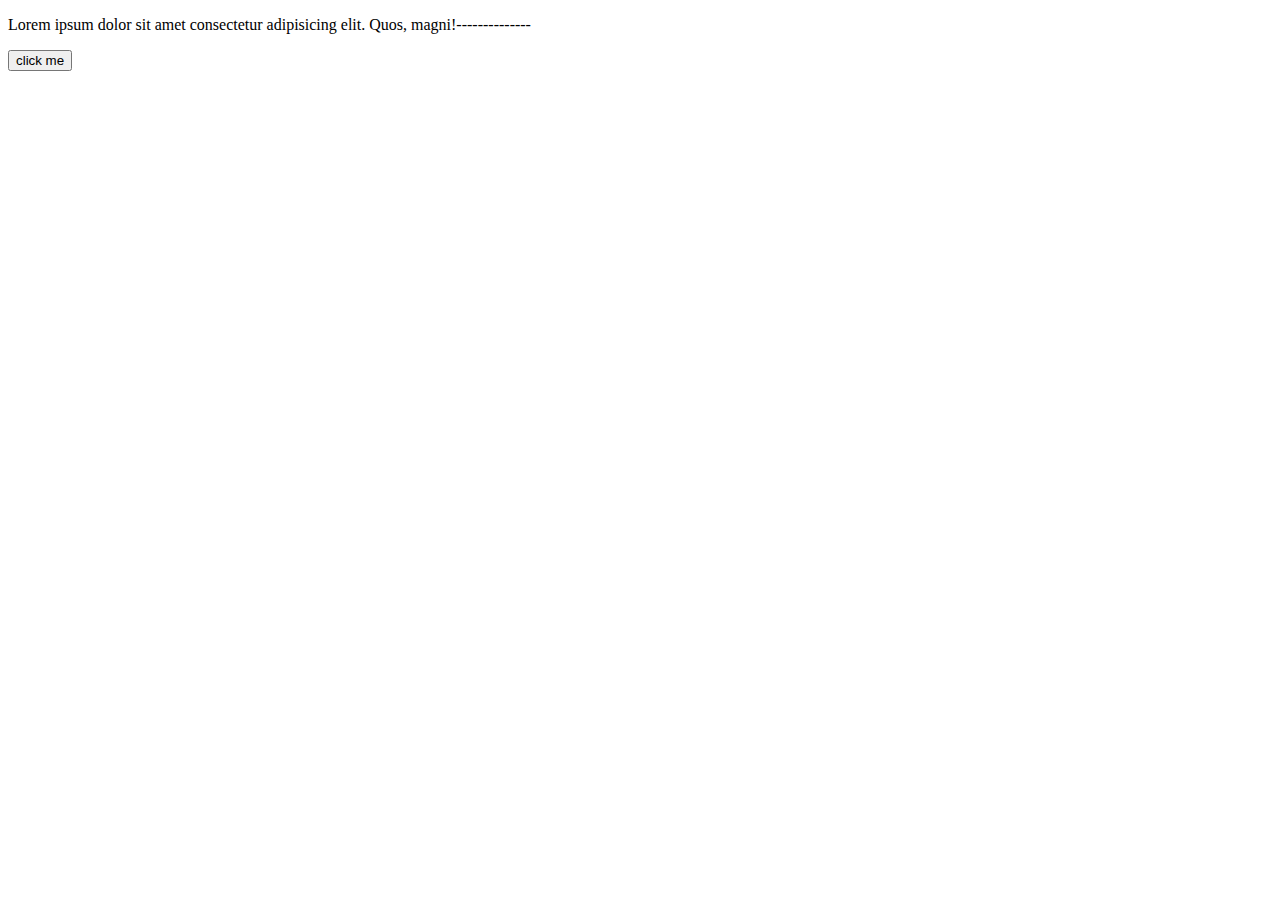
<file: 10. Dom manipulate CSS class/index.html>
<!DOCTYPE html>
<html lang="en">
<head>
    <meta charset="UTF-8">
    <meta name="viewport" content="width=`, initial-scale=1.0">
    <title>DOM Manipulate CSS class</title>
    <link rel="stylesheet" href="style.css">
</head>
<body>
    <div class="container">
        <p>Lorem ipsum dolor sit amet consectetur adipisicing elit. Quos, magni!--------------</p>
        <button onclick="change()">click me</button>
    </div>
    <script>
       function change(){
        document.querySelector("p").classList.add("highlight");
       }
    </script>
</body>
</html>
</file>
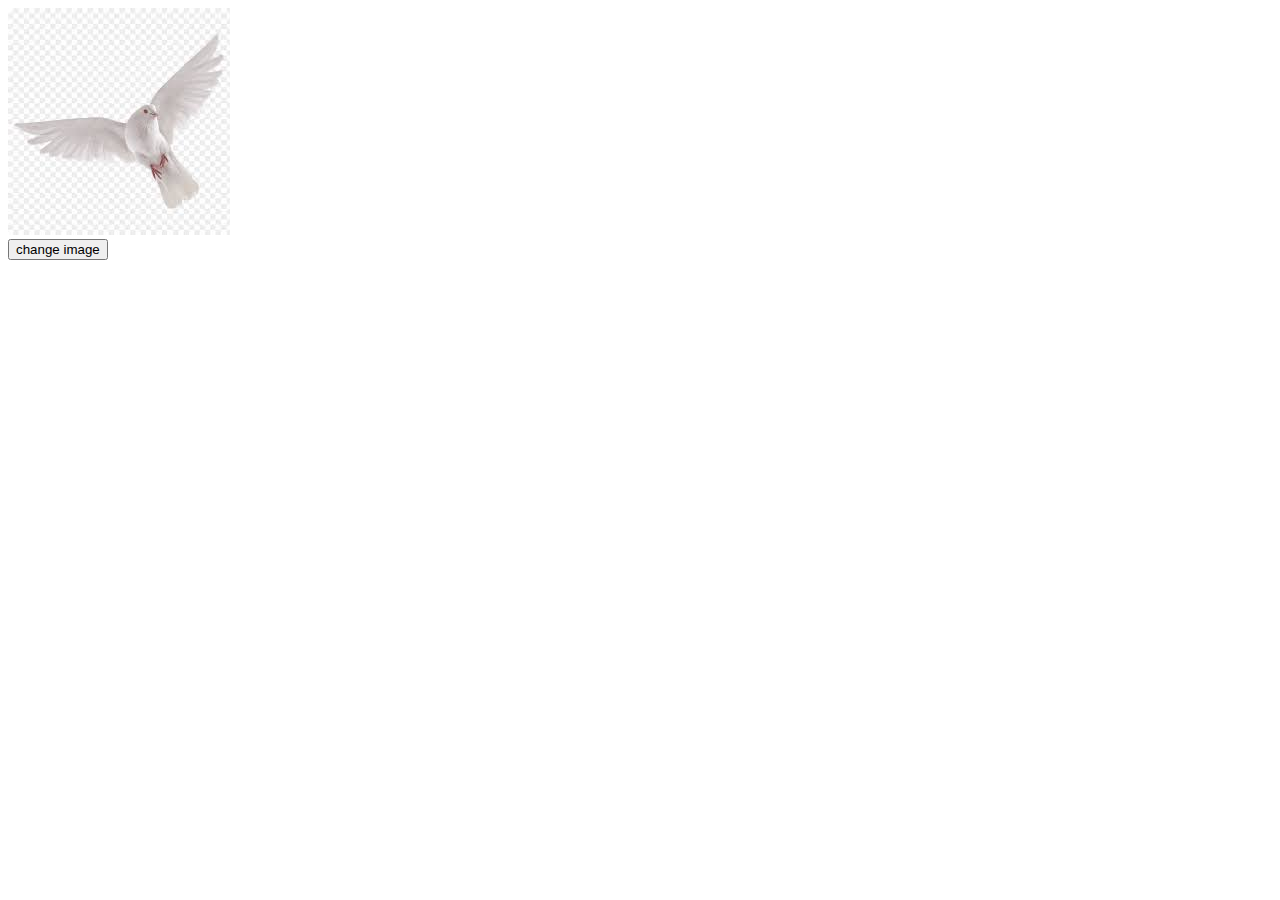
<file: 12. DOM change attribute value/index.html>
<!DOCTYPE html>
<html lang="en">
<head>
    <meta charset="UTF-8">
    <meta name="viewport" content="width=device-width, initial-scale=1.0">
    <title>DOM change attribute value</title>
</head>
<body>
    <div class="container">
        <img src="images/1.jfif" alt="bird image" id="myImage">
        <br>
        <button>change image</button>
    </div>
    <script>
        document.querySelector("button").addEventListener("click",(e)=>{
            var img = document.querySelector("#myImage");
            img.setAttribute("src","images/2.jfif");
            // img.src = "images/2.jfif";
        });
    </script>
</body>
</html>
</file>
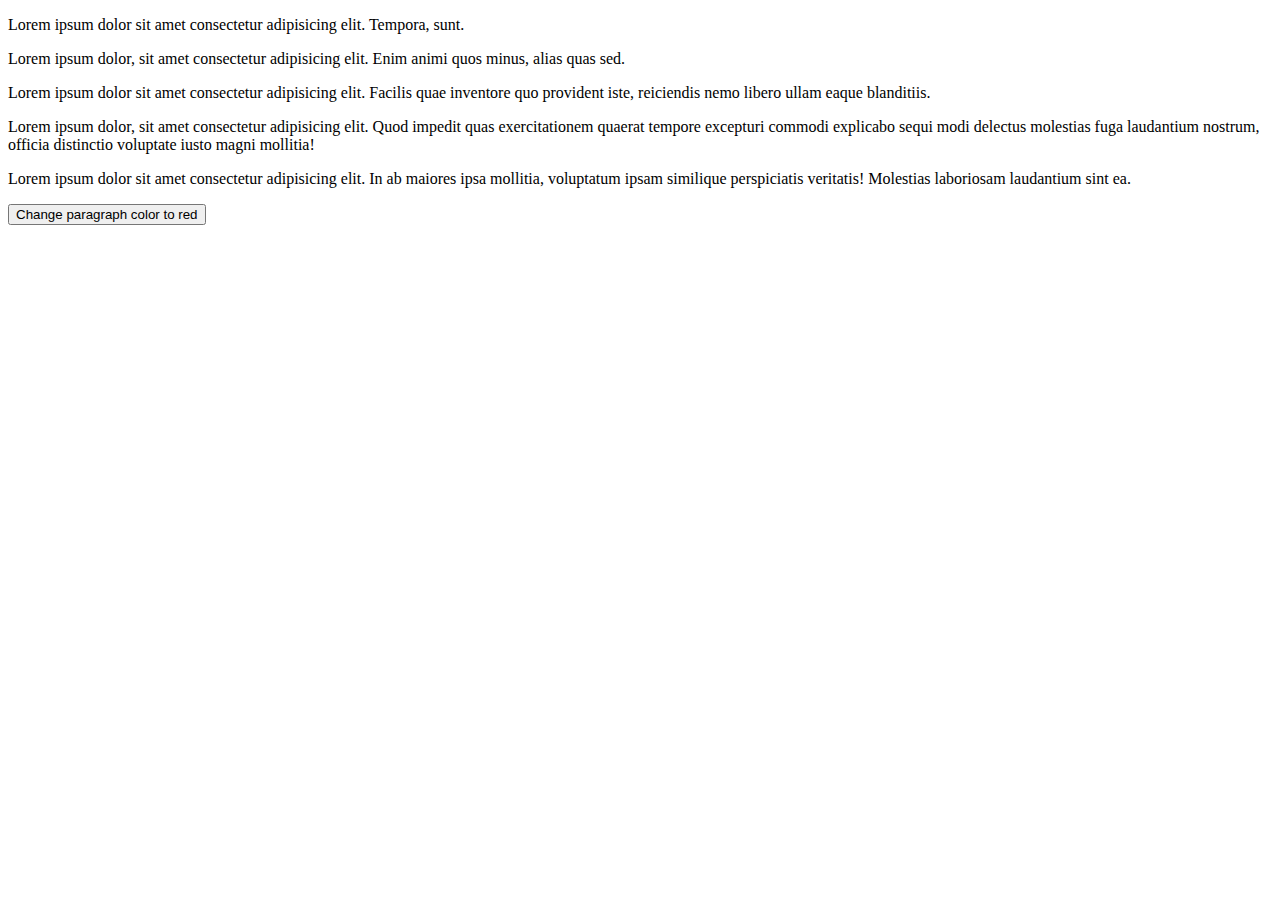
<file: 13. DOM Query Selector/index.html>
<!DOCTYPE html>
<html lang="en">
<head>
    <meta charset="UTF-8">
    <meta name="viewport" content="width=device-width, initial-scale=1.0">
    <title>DOM Query Selector</title>
</head>
<body>
    <p id="p1" class="para">Lorem ipsum dolor sit amet consectetur adipisicing elit. Tempora, sunt.</p>
    <p id="p2" class="para">Lorem ipsum dolor, sit amet consectetur adipisicing elit. Enim animi quos minus, alias quas sed.</p>
    <p id="p3" class="para">Lorem ipsum dolor sit amet consectetur adipisicing elit. Facilis quae inventore quo provident iste, reiciendis nemo libero ullam eaque blanditiis.</p>
    <p id="p4" class="para">Lorem ipsum dolor, sit amet consectetur adipisicing elit. Quod impedit quas exercitationem quaerat tempore excepturi commodi explicabo sequi modi delectus molestias fuga laudantium nostrum, officia distinctio voluptate iusto magni mollitia!</p>
    <p id="p5" class="para">Lorem ipsum dolor sit amet consectetur adipisicing elit. In ab maiores ipsa mollitia, voluptatum ipsam similique perspiciatis veritatis! Molestias laboriosam laudantium sint ea.</p>

    <button>Change paragraph color to red</button>
</body>
<script>
document.querySelector("button").addEventListener("click",()=>{
    var elements = document.querySelectorAll(".para");
    elements.forEach((ele)=>{
        ele.style="color:red";
    });
});
</script>
</html>
</file>
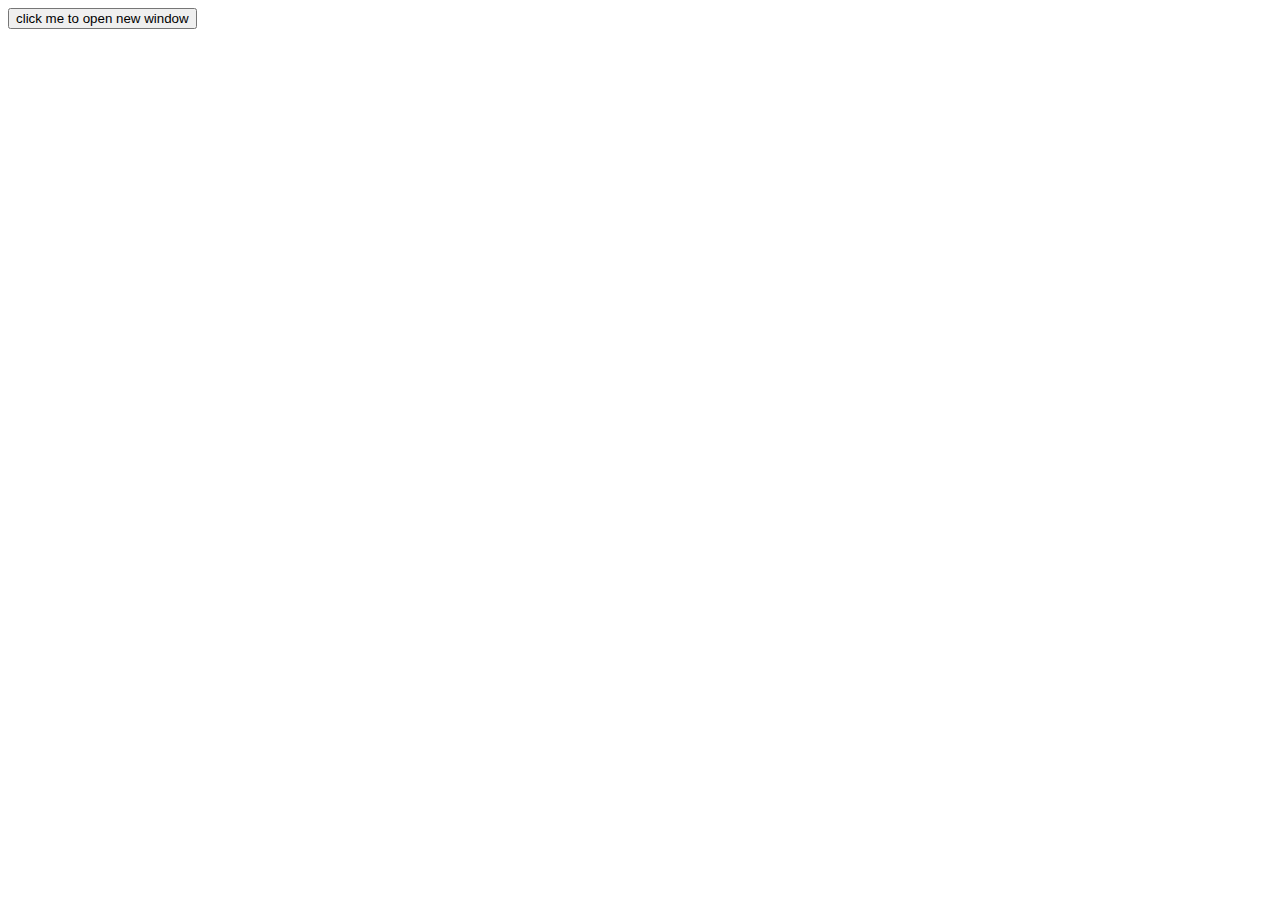
<file: 4. WindowObject/index.html>
<!DOCTYPE html>
<html lang="en">
<head>
    <meta charset="UTF-8">
    <meta name="viewport" content="width=device-width, initial-scale=1.0">
    <title>Window Object</title>
</head>
<body>
    <button onclick="openWin()">click me to open new window</button>
    <script>
        var myWindow;
        function openWin() {
            myWindow = window.open("https://www.example.com", "", "width=800,height=600");
        }
    </script>
</body>
</html>
</file>
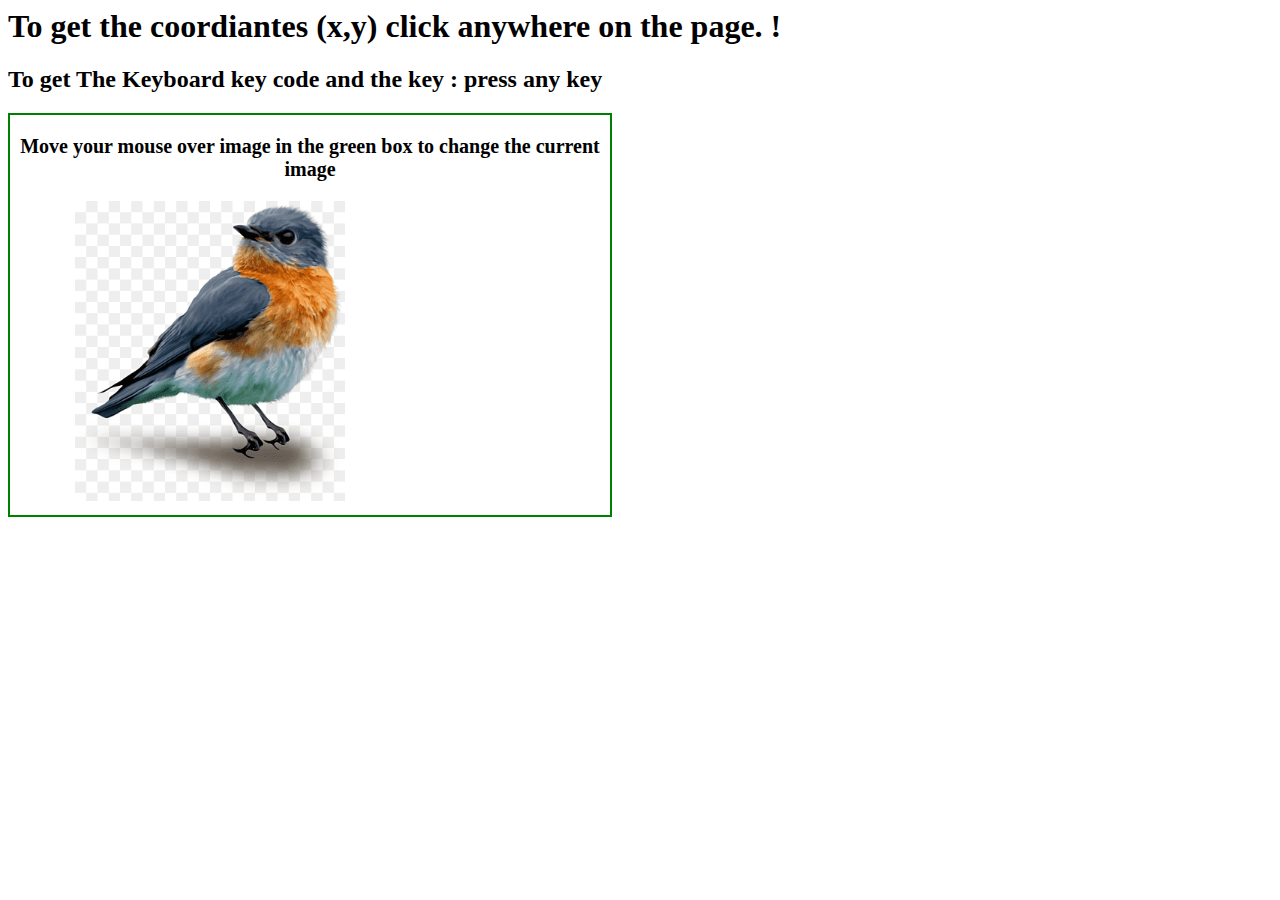
<file: 7. JS Common Events/index.html>
<html>
<head>
  <title>Common Events</title>
  <link rel="stylesheet" href="style.css">
</head>
<body onclick="getCoordinates(event)">
  <h1>To get the coordiantes (x,y) click anywhere on the page. !</h1>
  <h2>To get The Keyboard key code and the key : press any key</h2>
  <div class="image-container">
    <p>Move your mouse over image in the green box to change the current image </p>
    <img  id="myImage" src="images/first.png" alt="bird-iamge"  onmouseenter="changeImage(event)">
  </div>

  <script>
    // to get the coordinates of a page 
    function getCoordinates(e) {
      var x = e.clientX;
      var y = e.clientY;
      alert("Clicked coordinates: (" + x + ", " + y + ")");
    }
    // to get the key code and key
    document.addEventListener("keypress", function(event) {
        alert("Key: " + event.key+" Key code: "+event.keyCode);
    });
    // to change the image when user moves mouse inside the green box
    // creating an imageArray
    var imageArray=["first.png","second.jfif","third.jfif","fourth.jfif","fifth.jfif","sixth.jfif"];
    var i=0;
    function changeImage(e){
      var image = document.querySelector('#myImage');
      if(i==0){
        image.src="images/"+imageArray[i];
        i++;
      }
      else if(i==1){
        image.src="images/"+imageArray[i];
        i++;
      }
      else if(i==2){
        image.src="images/"+imageArray[i];
        i++;
      }
      else if(i==3){
        image.src="images/"+imageArray[i];
        i++;
      }
      else if(i==4){
        image.src="images/"+imageArray[i];
        i++;
      }
      else if(i==5){
        image.src="images/"+imageArray[i];
        i=0;
      }
    }
  </script>
</body>
</html>
</file>
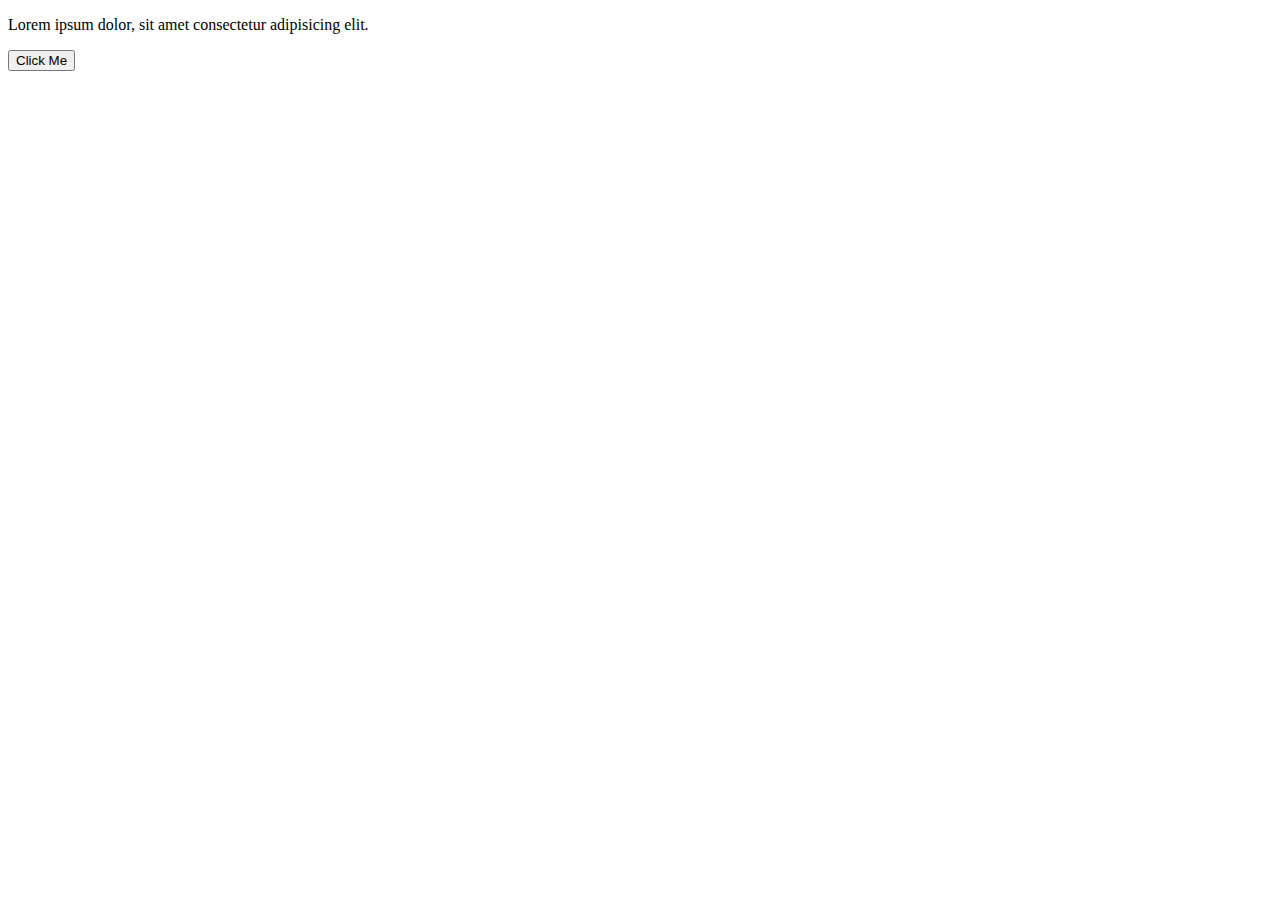
<file: 8. HTML DOM Document/index.html>
<!DOCTYPE html>
<html lang="en">
<head>
    <meta charset="UTF-8">
    <meta name="viewport" content="width=device-width, initial-scale=1.0">
    <title>HTML DOM Document</title>
</head>
<body>
    <div class="container">
        <p>Lorem ipsum dolor, sit amet consectetur adipisicing elit.</p>
        <button type="button" onclick="changeText()">Click Me</button>
    </div>
    <script>
        function changeText(){
           document.querySelector("p").innerHTML="Button Clicked!";
        }
    </script>
</body>
</html>
</file>
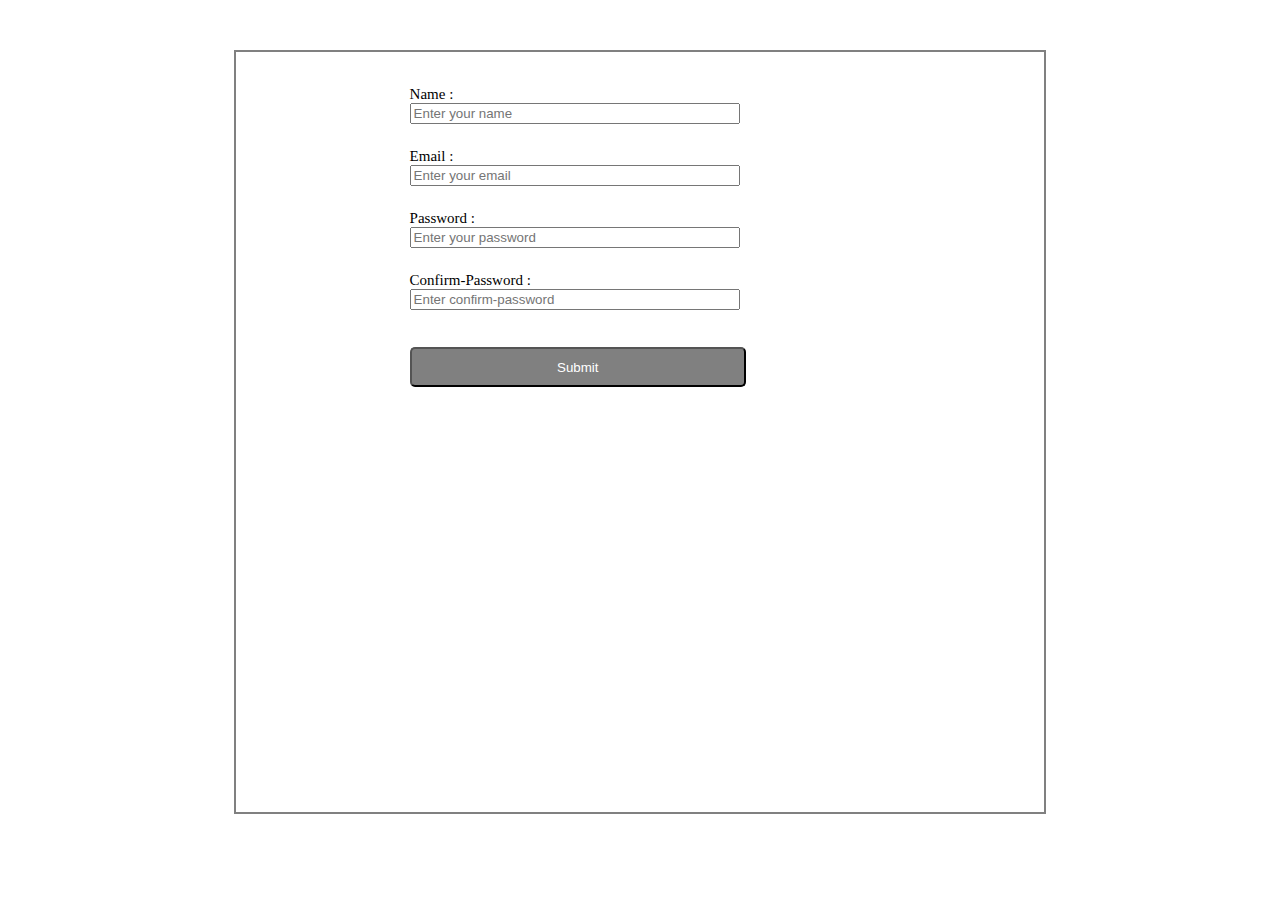
<file: 9. JS DOM working with form input/index.html>
<!DOCTYPE html>
<html lang="en">
<head>
    <meta charset="UTF-8">
    <meta name="viewport" content="width=device-width, initial-scale=1.0">
    <title>JS DOM Working with form input</title>
    <link rel="stylesheet" href="style.css">
</head>
<body>
    <div class="container">
        <div id="errorMsg"></div>
        <form action="/" method="post">
            <div>
                <small id="nameError"></small>
                <label for="name">Name : </label><br>
                <input type="text" name="name" id="name" placeholder="Enter your name"><br>
            </div>
            <div>
                <small id="emailError"></small>
                <label for="email">Email : </label><br>
                <input type="email" name="email" id="email" placeholder="Enter your email"><br>
            </div>
            <div>
                <small id="passError"></small>
                <label for="email">Password : </label><br>
                <input type="password" name="password" id="password" placeholder="Enter your password"><br>
            </div>
            <div>
                <small id="conPassError"></small>
                <label for="confirm-password">Confirm-Password : </label><br>
                <input type="password" name="confirmPassword" id="confirmPassword" placeholder="Enter confirm-password">
            </div>
            <br>
            <div>
                <button type="submit">Submit</button>
            </div>
            
        </form>
    </div>
    <script>
        document.querySelector("form").addEventListener("submit",(e)=>{
           
            e.preventDefault();
            const name = document.querySelector("#name").value.trim();
            const email = document.querySelector("#email").value.trim();
            const password = document.querySelector("#password").value.trim();
            const confirmPassword = document.querySelector("#confirmPassword").value.trim();
        
            // validation for name
            const nameRegex = /^[a-zA-Z]+$/;
            var isValidName = nameRegex.test(name);
            if(name==="" || name===null || isValidName===false ){
                document.querySelector("#nameError").style="display:block";
                document.querySelector("#nameError").innerHTML ="* Name should not be empty and should contain only letters <br>";
            }else{
                document.querySelector("#nameError").style="display:none";
            }
            // email validation
            const emailRegex = /^[^\s@]+@[^\s@]+\.[^\s@]+$/;
            if(emailRegex.test(email)==false || email===""){
                document.querySelector("#emailError").style="display:block";
                document.querySelector("#emailError").innerHTML ="* Email should be a valid email address <br>";
            }else{
                document.querySelector("#emailError").style="display:none";
            }
            // password validation
            const regex = /^(?=.*\d)(?=.*[a-z])(?=.*[A-Z]).{8,}$/;
            if(regex.test(password)==false || password===""){
                document.querySelector("#passError").style="display:block";
                document.querySelector("#passError").innerHTML ="* Password should have a minimum length of 8 characters and contain at least one uppercase letter, one lowercase letter, and one digit. <br>";
            }else{
                document.querySelector("#passError").style="display:none";
            }
            // validation for confirm-password
            if(password !== confirmPassword || confirmPassword===""){
                document.querySelector("#conPassError").style="display:block";
                document.querySelector("#conPassError").innerHTML ="* Confirm Password is not matching <br>";
            }else{
                document.querySelector("#conPassError").style="display:none";
            }
        });
    </script>
</body>
</html>
</file>
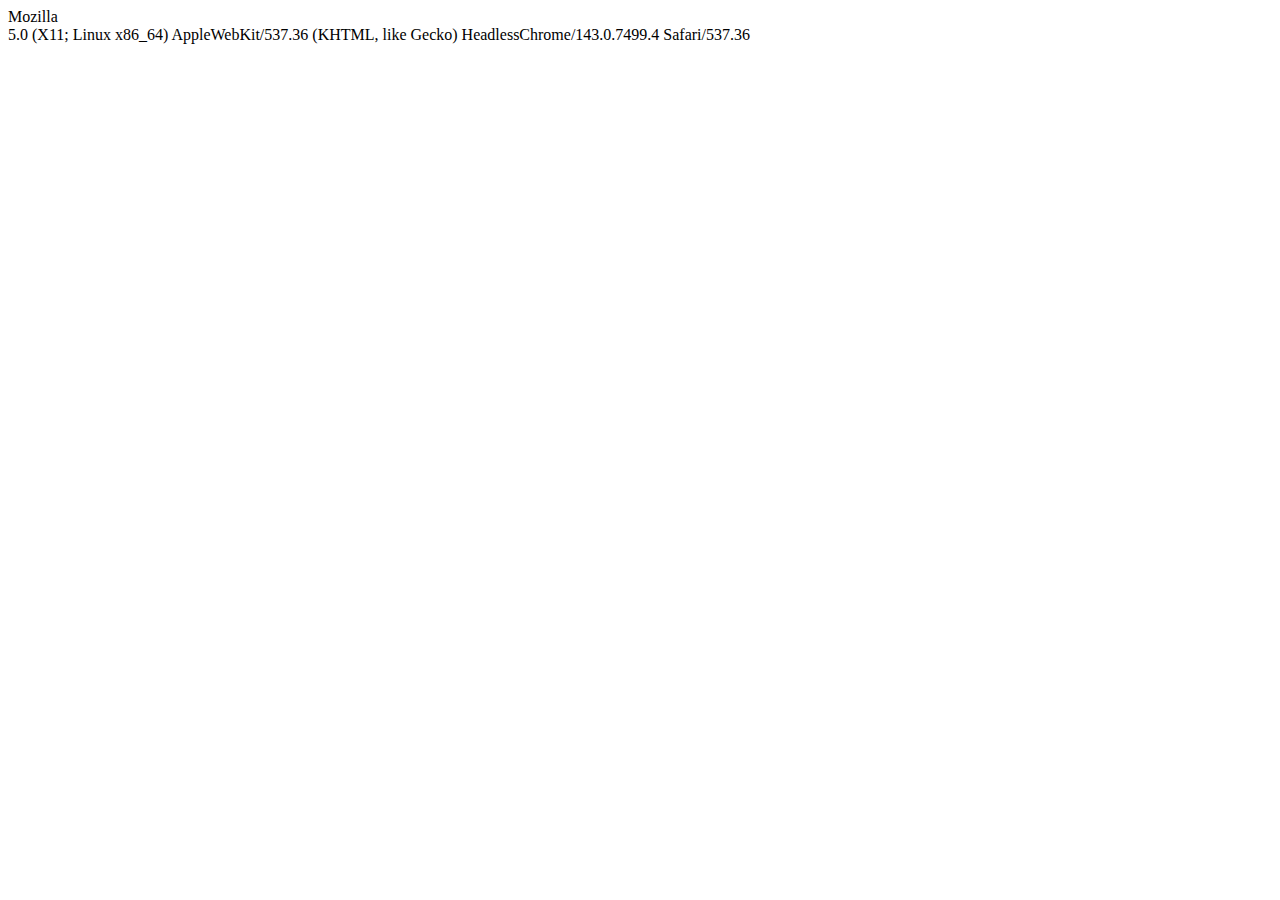
<file: 5. NavigatorObject/navigator.html>
<!DOCTYPE html>
<html lang="en">
<head>
    <meta charset="UTF-8">
    <meta name="viewport" content="width=device-width, initial-scale=1.0">
    <title>Document</title>
</head>
<body>
    
</body>
<script>
    var appCodeName = navigator.appCodeName;
    var appVersion = navigator.appVersion;
    document.write(appCodeName+"<br>");
    document.write(appVersion);
</script>
</html>
</file>
<file: 10. Dom manipulate CSS class/style.css>
.highlight{
    background-color: yellow;
}
</file>
<file: 7. JS Common Events/style.css>
.image-container{
    border: 2px solid green;
    height: 400px;
    width: 600px;
}
p{
    font-size: 20px;
    font-weight: bold;
    text-align: center;
}
img{
    height: 300px;
    width: 400px;
    object-fit: contain;
}
</file>
<file: 9. JS DOM working with form input/style.css>
body{
    margin: 0;
    padding: 0;
    box-sizing: border-box;
}
.container{
    padding: 20px;
    border: 2px solid gray;
    width: 60%;
    height: 80vh;
    margin-left: auto;
    margin-right: auto;
    margin-top: 50px;
}
form{
    width: 60%;
    margin-left: auto;
    margin-right: auto;
    font-size: 15px;
}
form > div{
    margin-top: 5px;
    margin-bottom: 15px;
} 
div > button{
   background-color: gray;
   color: white;
   width: 80px;
   height: 40px;
   border-radius: 5px ;
   width: 73%;
}
input{
    width: 70%;
}
small{
    display: block;
    color: red;
    font-weight: bold;
    padding: 2px;
    margin-bottom: 5px;
}
</file>
